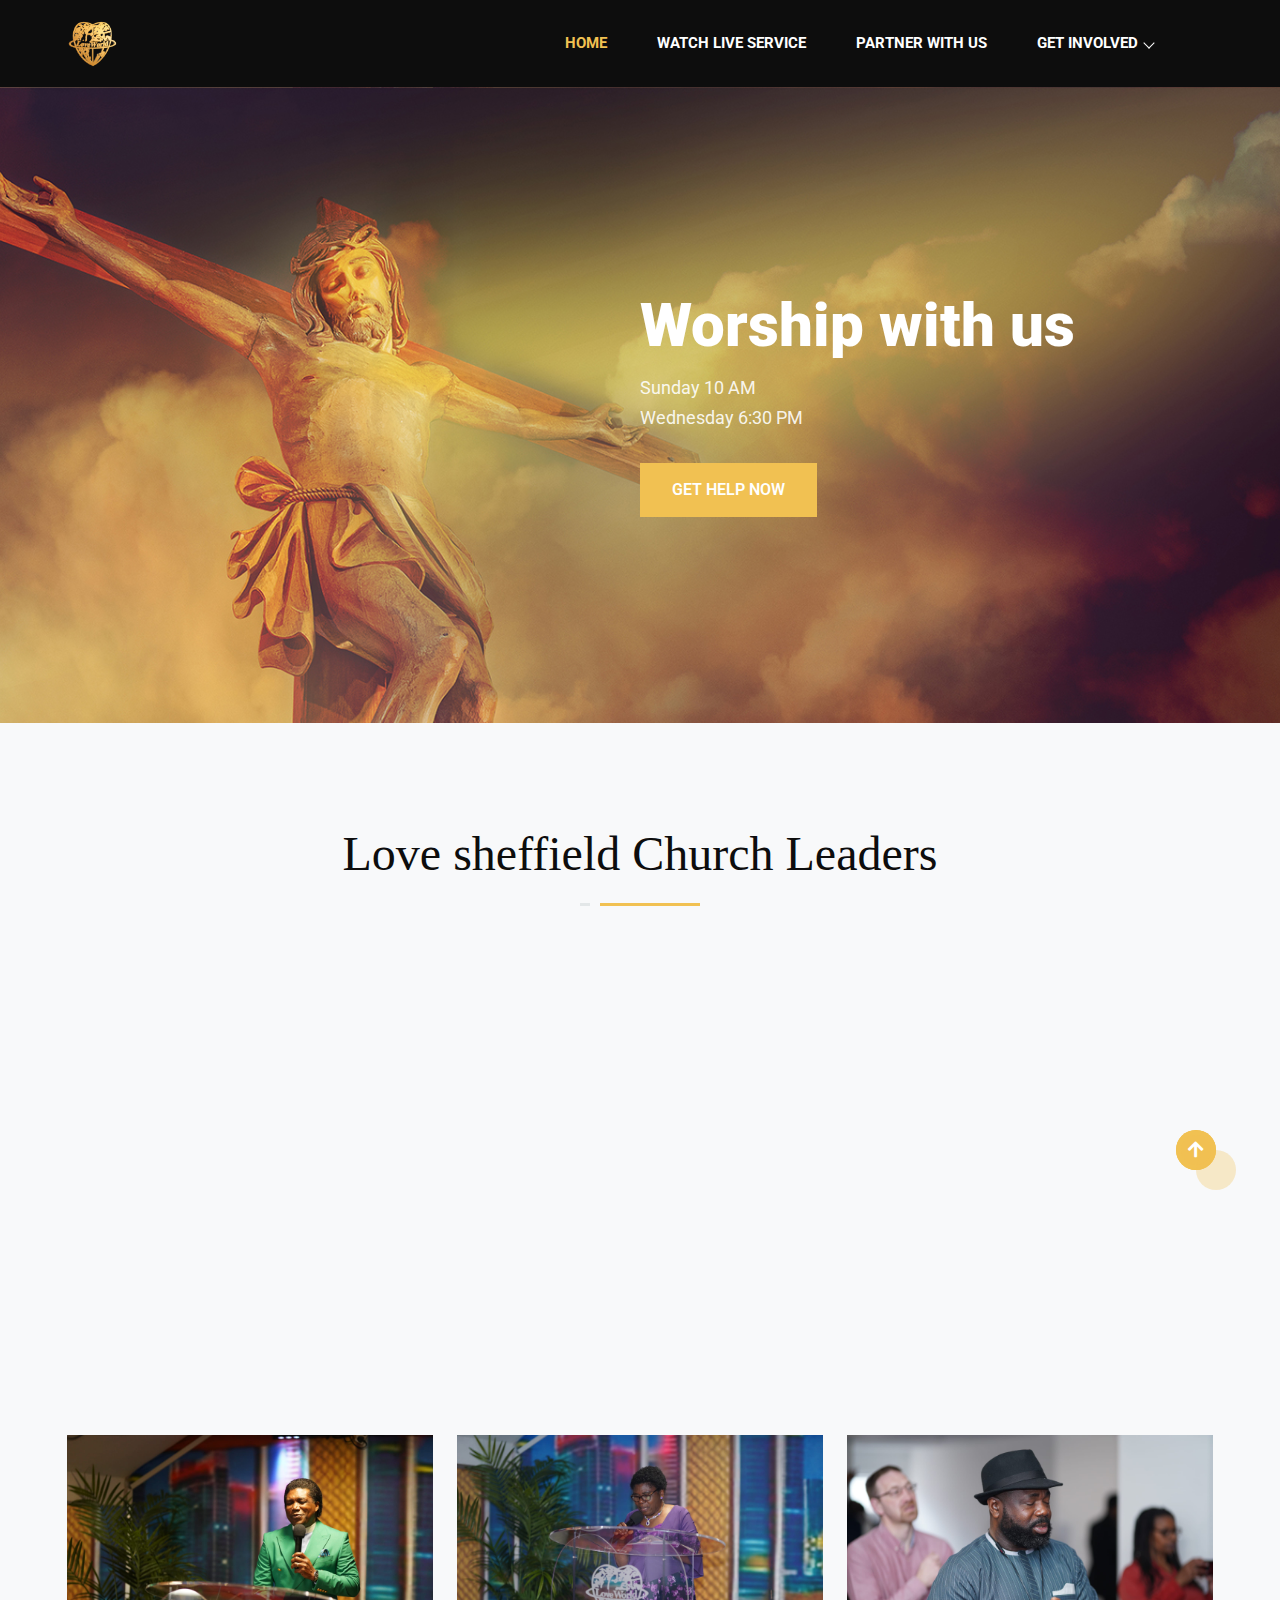
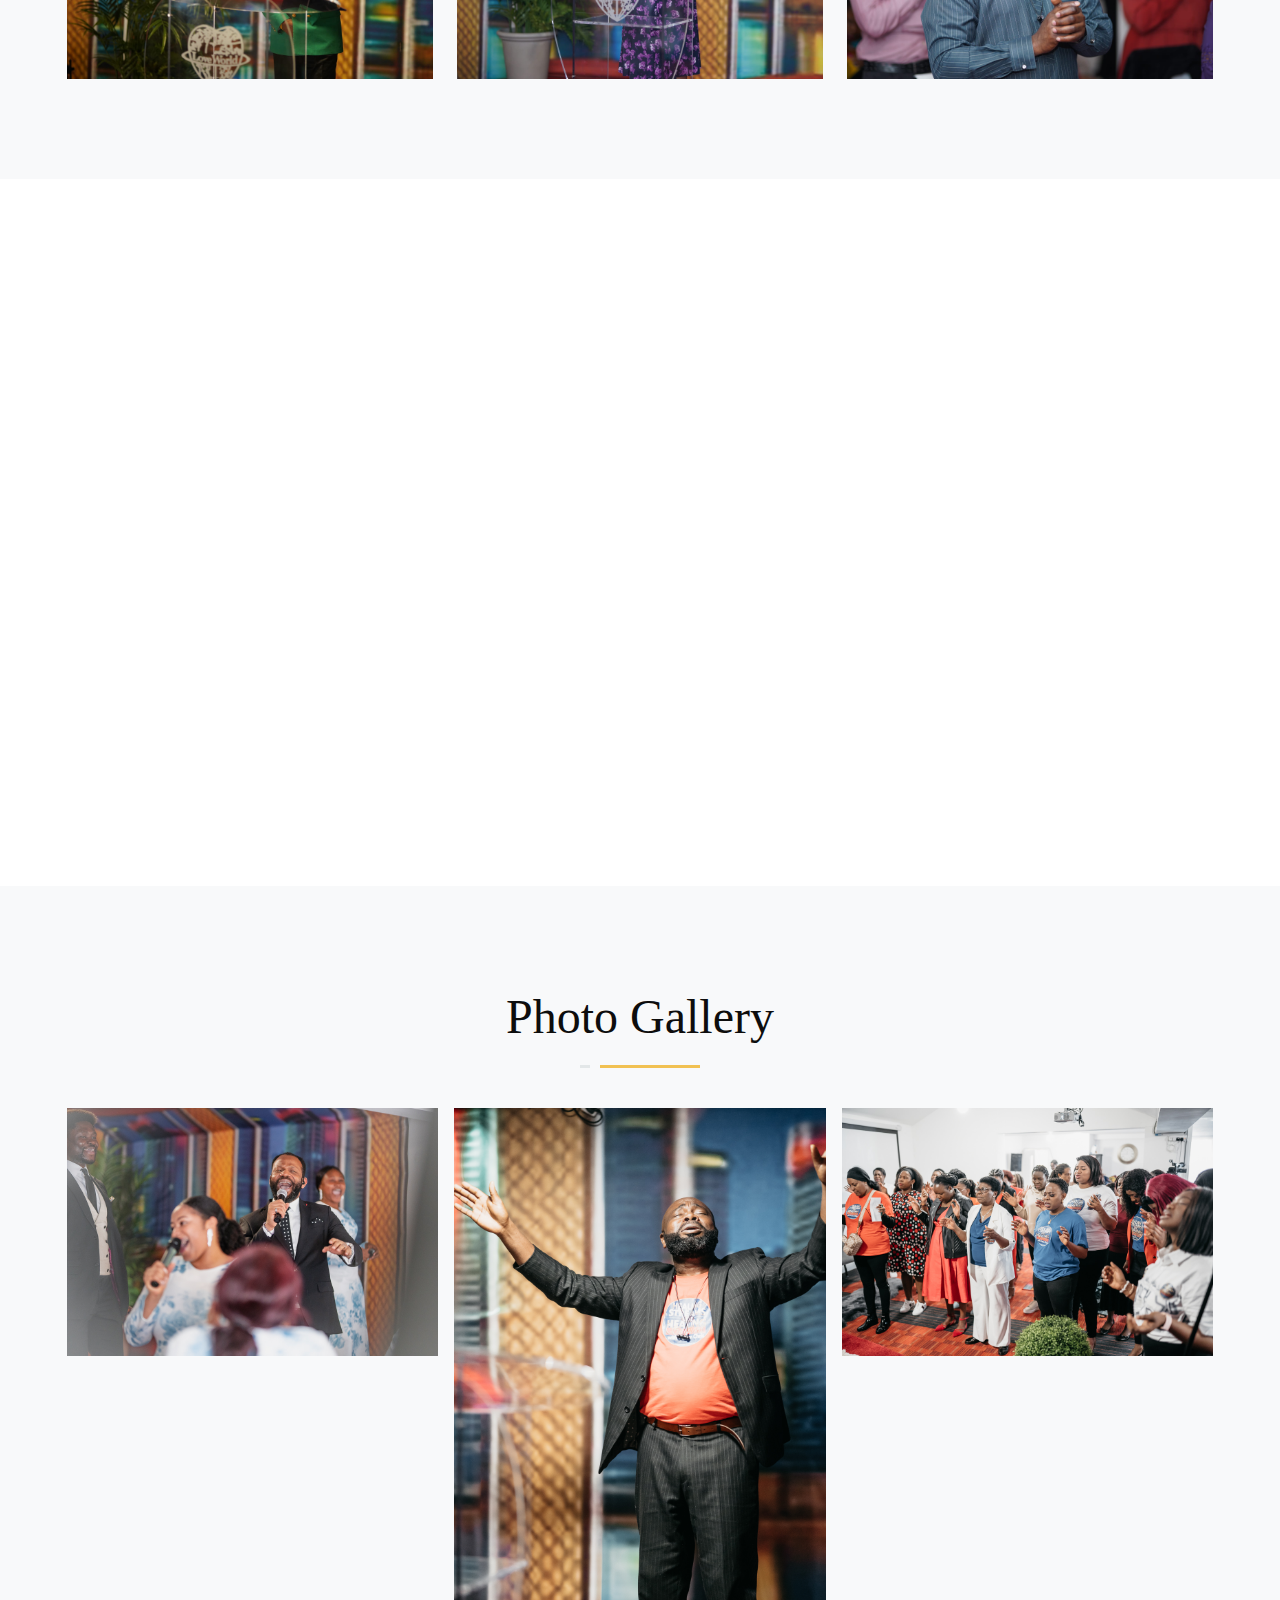
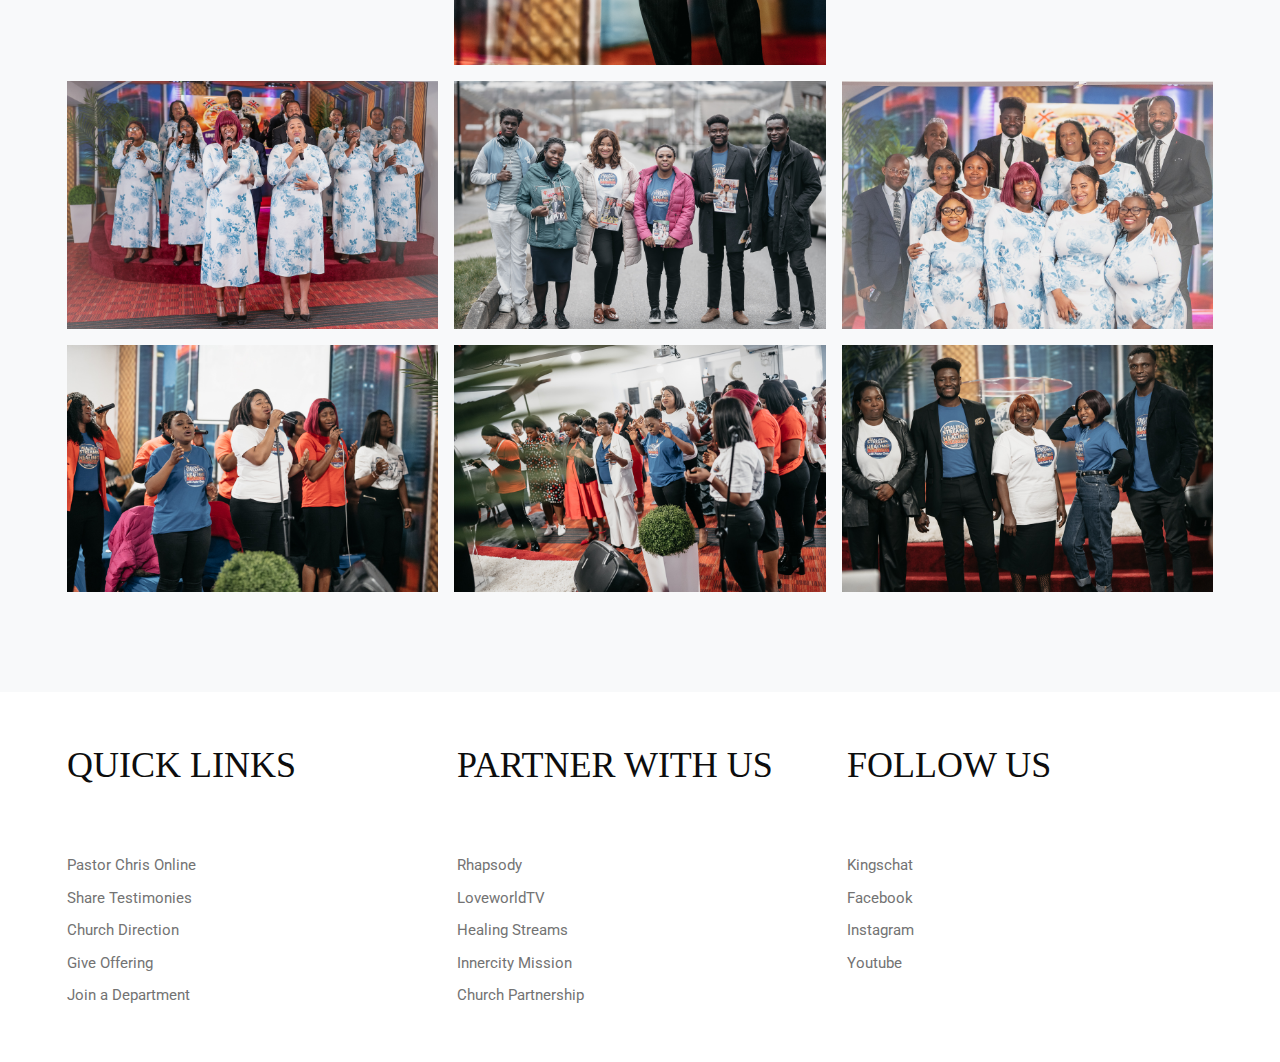
<file: peace/index.html>
<!DOCTYPE html>
<html lang="en">


<!-- Mirrored from demos.codexcoder.com/themeforest/html/peace/peace/index.html by HTTrack Website Copier/3.x [XR&CO'2014], Thu, 03 Aug 2023 21:34:22 GMT -->

<head>
    <meta charset="UTF-8">
    <meta http-equiv="X-UA-Compatible" content="IE=edge">
    <meta name="viewport" content="width=device-width, initial-scale=1.0">
    <title>Christ Embassy Sheffield - Home</title>
    <link rel="shortcut icon" href="images/logo/01.png" type="image/x-icon">

    <link rel="stylesheet" href="assets/css/animate.css">
    <link rel="stylesheet" href="assets/css/bootstrap.min.css">
    <link rel="stylesheet" href="assets/css/all.min.css">
    <link rel="stylesheet" href="assets/css/swiper.min.css">
    <link rel="stylesheet" href="assets/css/lightcase.css">

    <!-- main css for template -->
    <link rel="stylesheet" href="assets/css/style.min.css">
</head>

<body>

    <!-- ================> preloader start here <================ -->
    <div class="preloader">
        <div class="preloader-inner">
            <div class="preloader-icon">
                <span></span>
                <span></span>
            </div>
        </div>
    </div>
    <!-- ================> preloader ending here <================ -->

    <!-- ================> header section start here <================== -->
    <header class="header">
        <div class="header__bottom">
            <div class="container">
                <div class="header__mainmenu navbar navbar-expand-xl navbar-light">
                    <div class="">
                        <a href="index.html" class="d-none d-xl-block"><img src="assets/images/logo/01.png" width="50px" alt="logo"></a>
                        <a href="index.html" class="d-xl-none"><img src="assets/images/logo/01.png" width="50px" alt="logo"></a>
                    </div>
                    <div class="header__bar">
                        <button class="navbar-toggler" type="button" data-bs-toggle="collapse" data-bs-target="#menubar"
                            aria-controls="menubar" aria-expanded="false" aria-label="Toggle navigation">
                            <span class="navbar-toggler-icon"></span>
                        </button>
                    </div>
                    <div class="header__menu navbar-expand-xl">
                        <div class="collapse navbar-collapse" id="menubar">
                            <ul>
                                <li class="active"><a href="index.html">Home</a></li>
                                <li><a href="">Watch Live Service</a></li>
                                <li><a href="contact.html">Partner With Us</a></li>
                                <li>
                                    <a href="#0">Get Involved</a>
                                    <ul>
                                        <li>
                                            <a href="#0">Join a church department</a>
                                            <ul>
                                                <li><a href="">Ushering</a></li>
                                                <li><a href="">Choir</a></li>
                                                <li><a href="">Children church Teacher</a></li>
                                                <li><a href="">Sanctuary keepers</a></li>
                                            </ul>
                                        </li>
                                        <li><a href="">Start foundation School</a></li>
                                        <li><a href="">Join a Cell</a></li>
                                    </ul>
                                </li>
                                <li><a href="contact.html"></a></li>
                            </ul>
                        </div>
                    </div>
                </div>
            </div>
        </div>
    </header>
    <!-- ================> header section end here <================== -->


    <!-- ================> Banner section start here <================== -->
    <div class="banner__slider banner-style2 overflow-hidden">
        <div class="swiper-wrapper">
            <div class="swiper-slide">
                <div class="banner" style="background-image: url(assets/images/banner/01.jpg);">
                    <div class="container">
                        <div class="banner__content ms-lg-auto">
                            <h2>Worship with us</h2>
                            <p>Sunday 10 AM <br /> Wednesday 6:30 PM</p>
                            <a href="#" class="default-btn move-right"><span>GET HELP NOW</span></a>
                        </div>
                    </div>
                </div>
            </div>
            <div class="swiper-slide">
                <div class="banner" style="background-image: url(assets/images/banner/02.jpg);">
                    <div class="container">
                        <div class="banner__content">
                            <h2>Join a Ministry department</h2>
                            <!-- <p>Enthusiastically underwhelm quality benefits rather than professional "outside the box" thinking. Distinctively network highly efficient leadership skills</p> -->
                            <a href="#" class="default-btn move-right"><span>Join Now</span></a>
                        </div>
                    </div>
                </div>
            </div>
            <!-- <div class="swiper-slide">
                <div class="banner" style="background-image: url(assets/images/banner/03.jpg);">
                    <div class="container">
                        <div class="banner__content ms-lg-auto">
                            <h2>It"S Useless To Lecture</h2>
                            <p>Enthusiastically underwhelm quality benefits rather than professional "outside the box"
                                thinking. Distinctively network highly efficient leadership skills</p>
                            <a href="#" class="default-btn move-right"><span>GET HELP NOW</span></a>
                        </div>
                    </div>
                </div>
            </div> -->
        </div>
    </div>
    <!-- ================> Banner section end here <================== -->

    <!-- ================> Pastors section start here <================== -->
    <div class="gallery padding--top padding--bottom bg-light">
        <div class="container">
            <div class="section__header text-center">
                <h2>Love sheffield Church Leaders</h2>
            </div>
            <div class="section__wrapper">
                <div class="col-lg-12 col-sm-6 col-12 cate-1 mb-4">
                    <div class="gallery__item">
                        <div>
                            <iframe width="815" height="459" src="https://www.youtube.com/embed/5jGT39E4uuY"
                                title="HEALING STREAM JULY 2023 WITH PASTOR CHRIS OYAKHILOME" frameborder="0"
                                allow="accelerometer; autoplay; clipboard-write; encrypted-media; gyroscope; picture-in-picture; web-share"
                                allowfullscreen></iframe>
                        </div>
                    </div>
                </div>
                <div class="row g-4 grid">
                    <div class="col-lg-4 col-sm-6 col-12 cate-1">
                        <div class="gallery__item">
                            <div>
                                <div class="gallery__thumb">
                                    <img src="assets/images/gallery/10.jpeg" alt="gallery-thumb" class="w-60">
                                </div>
                            </div>
                        </div>
                    </div>
                    <div class="col-lg-4 col-sm-6 col-12 cate-1">
                        <div class="gallery__item">
                            <div>
                                <div class="gallery__thumb">
                                    <img src="assets/images/gallery/11.jpeg" alt="gallery-thumb" class="w-60">
                                </div>
                            </div>
                        </div>
                    </div>
                    <div class="col-lg-4 col-sm-6 col-12 cate-1">
                        <div class="gallery__item">
                            <div>
                                <div class="gallery__thumb">
                                    <img src="assets/images/gallery/12.jpeg" alt="gallery-thumb" class="w-60">
                                </div>
                            </div>
                        </div>
                    </div>
                </div>
            </div>
        </div>
    </div>
    <!-- ================> Pastors section end here <================== -->

    <!-- ================> Location section start here <================== -->
    <div class="location">
        <div class="container">
            <div class="row g-0">
                <div class="location__map">
                    <iframe style="height: 700px;"
                        src="https://www.google.com/maps/embed?pb=!1m18!1m12!1m3!1d2379.5782608110308!2d-1.4665636223895477!3d53.38659507171012!2m3!1f0!2f0!3f0!3m2!1i1024!2i768!4f13.1!3m3!1m2!1s0x487978660072d605%3A0xe4b61bf07ce124f2!2sChrist%20Embassy%20Sheffield%20(Loveworld%20Sheffield)!5e0!3m2!1sen!2sng!4v1691228493357!5m2!1sen!2sng"
                        style="border:0;" allowfullscreen='true' loading="lazy"
                        referrerpolicy="no-referrer-when-downgrade"></iframe>
                </div>
            </div>
        </div>
    </div>
    <!-- ================> Location section end here <================== -->

    <!-- ================> gallery section start here <================== -->
    <div class="gallery padding--top padding--bottom bg-light">
        <div class="container">
            <div class="section__header text-center">
                <h2>Photo Gallery</h2>
            </div>
            <div class="section__wrapper">
                <div class="row g-3 grid">
                    <div class="col-lg-4 col-sm-6 col-12 cate-1">
                        <div class="gallery__item">
                            <div class="">
                                <div class="gallery__thumb">
                                    <img src="assets/images/gallery/01.jpg" alt="gallery-thumb" class="w-100">
                                </div>
                            </div>
                        </div>
                    </div>
                    <div class="col-lg-4 col-sm-6 col-12 cate-2">
                        <div class="gallery__item">
                            <div class="">
                                <div class="gallery__thumb">
                                    <img src="assets/images/gallery/02.jpg" alt="gallery-thumb" class="w-100">
                                </div>
                            </div>
                        </div>
                    </div>
                    <div class="col-lg-4 col-sm-6 col-12 cate-3">
                        <div class="gallery__item">
                            <div class="">
                                <div class="gallery__thumb">
                                    <img src="assets/images/gallery/03.jpg" alt="gallery-thumb" class="w-100">
                                </div>
                            </div>
                        </div>
                    </div>
                    <div class="col-lg-4 col-sm-6 col-12 cate-4 cate-1">
                        <div class="gallery__item">
                            <div class="">
                                <div class="gallery__thumb">
                                    <img src="assets/images/gallery/04.jpg" alt="gallery-thumb" class="w-100">
                                </div>
                            </div>
                        </div>
                    </div>
                    <div class="col-lg-4 col-sm-6 col-12 cate-3">
                        <div class="gallery__item">
                            <div class="">
                                <div class="gallery__thumb">
                                    <img src="assets/images/gallery/05.jpg" alt="gallery-thumb" class="w-100">
                                </div>
                            </div>
                        </div>
                    </div>
                    <div class="col-lg-4 col-sm-6 col-12 cate-2 cate-4">
                        <div class="gallery__item">
                            <div class="">
                                <div class="gallery__thumb">
                                    <img src="assets/images/gallery/06.jpg" alt="gallery-thumb" class="w-100">
                                </div>
                            </div>
                        </div>
                    </div>
                    <div class="col-lg-4 col-sm-6 col-12 cate-1 cate-3">
                        <div class="gallery__item">
                            <div class="">
                                <div class="gallery__thumb">
                                    <img src="assets/images/gallery/07.jpg" alt="gallery-thumb" class="w-100">
                                </div>
                            </div>
                        </div>
                    </div>
                    <div class="col-lg-4 col-sm-6 col-12 cate-2">
                        <div class="gallery__item">
                            <div class="">
                                <div class="gallery__thumb">
                                    <img src="assets/images/gallery/08.jpg" alt="gallery-thumb" class="w-100">
                                </div>
                            </div>
                        </div>
                    </div>
                    <div class="col-lg-4 col-sm-6 col-12 cate-1">
                        <div class="gallery__item">
                            <div class="">
                                <div class="gallery__thumb">
                                    <img src="assets/images/gallery/09.jpg" alt="gallery-thumb" class="w-100">
                                </div>
                            </div>
                        </div>
                    </div>
                </div>
            </div>
        </div>
    </div>
    <!-- ================> gallery section end here <================== -->

    <!-- ================> Social section start here <================== -->
    <div class="social">
        <div class="container">
            <div class="row g-4">
                <div class="col-lg-4 col-sm-6 col-12 footer__links">
                    <div class="section__header">
                        <h3>QUICK LINKS</h>
                    </div>
                    <div class="section__wrapper">
                        <ul>
                            <li><a href="#">Pastor Chris Online</a></li>
                            <li><a href="#">Share Testimonies</a></li>
                            <li><a href="#">Church Direction</a></li>
                            <li><a href="#">Give Offering</a></li>
                            <li><a href="#">Join a Department</a></li>
                        </ul>
                    </div>
                </div>
                <div class="col-lg-4 col-sm-6 col-12 footer__links">
                    <div class="section__header">
                        <h3>PARTNER WITH US</h3>
                    </div>
                    <div class="section__wrapper">
                        <ul>
                            <li><a href="#">Rhapsody</a></li>
                            <li><a href="#">LoveworldTV</a></li>
                            <li><a href="#">Healing Streams</a></li>
                            <li><a href="#">Innercity Mission</a></li>
                            <li><a href="#">Church Partnership</a></li>
                        </ul>
                    </div>
                </div>
                <div class="col-lg-4 col-sm-6 col-12 footer__links">
                    <div class="section__header">
                        <h3>FOLLOW US</h3>
                    </div>
                    <div class="section__wrapper">
                        <ul>
                            <li><a href="#">Kingschat</a></li>
                            <li><a href="#">Facebook</a></li>
                            <li><a href="#">Instagram</a></li>
                            <li><a href="#">Youtube</a></li>
                        </ul>
                    </div>
                </div>
            </div>
        </div>
    </div>
    <!-- ================> Social section end here <================== -->



    <!-- ================> Footer section start here <================== -->
    <!-- <footer class="footer">
        <div class="footer__bottom">
            <div class="container">
                <div class="footer__bottom-area text-center">
                    <div class="footer__bottom-logo">
                        <a href="index.html"><img src="assets/images/logo/01.png" alt="footer logo" width="50px"></a>
                    </div>
                    <div class="footer__bottom-content">
                        <p>Copyright &copy; 2022 <a href="index.html">Peace</a> | Designed by <a
                                href="https://themeforest.net/user/codexcoder/portfolio">CodexCoder</a></p>
                    </div>
                </div>
            </div>
        </div>
    </footer> -->
    <!-- ================> Footer section end here <================== -->





    <!-- scrollToTop start here -->
    <a href="#" class="scrollToTop"><i class="fas fa-arrow-up"></i><span class="pluse_1"></span><span
            class="pluse_2"></span></a>
    <!-- scrollToTop ending here -->





    <!-- vendor plugins -->
    <script src="assets/js/jquery-3.6.0.min.js"></script>
    <script src="assets/js/bootstrap.bundle.min.js"></script>
    <script src="assets/js/waypoints.min.js"></script>
    <!-- <script src="assets/js/all.min.js"></script> -->
    <script src="assets/js/swiper.min.js"></script>
    <script src="assets/js/lightcase.js"></script>
    <script src="assets/js/isotope.pkgd.min.js"></script>
    <!-- <script src="assets/js/donate-range.js"></script> -->
    <script src="assets/js/jquery.counterup.min.js"></script>
    <script src="assets/js/wow.js"></script>
    <script src="assets/js/custom.js"></script>
</body>

<!-- Mirrored from demos.codexcoder.com/themeforest/html/peace/peace/index.html by HTTrack Website Copier/3.x [XR&CO'2014], Thu, 03 Aug 2023 21:38:12 GMT -->

</html>
</file>
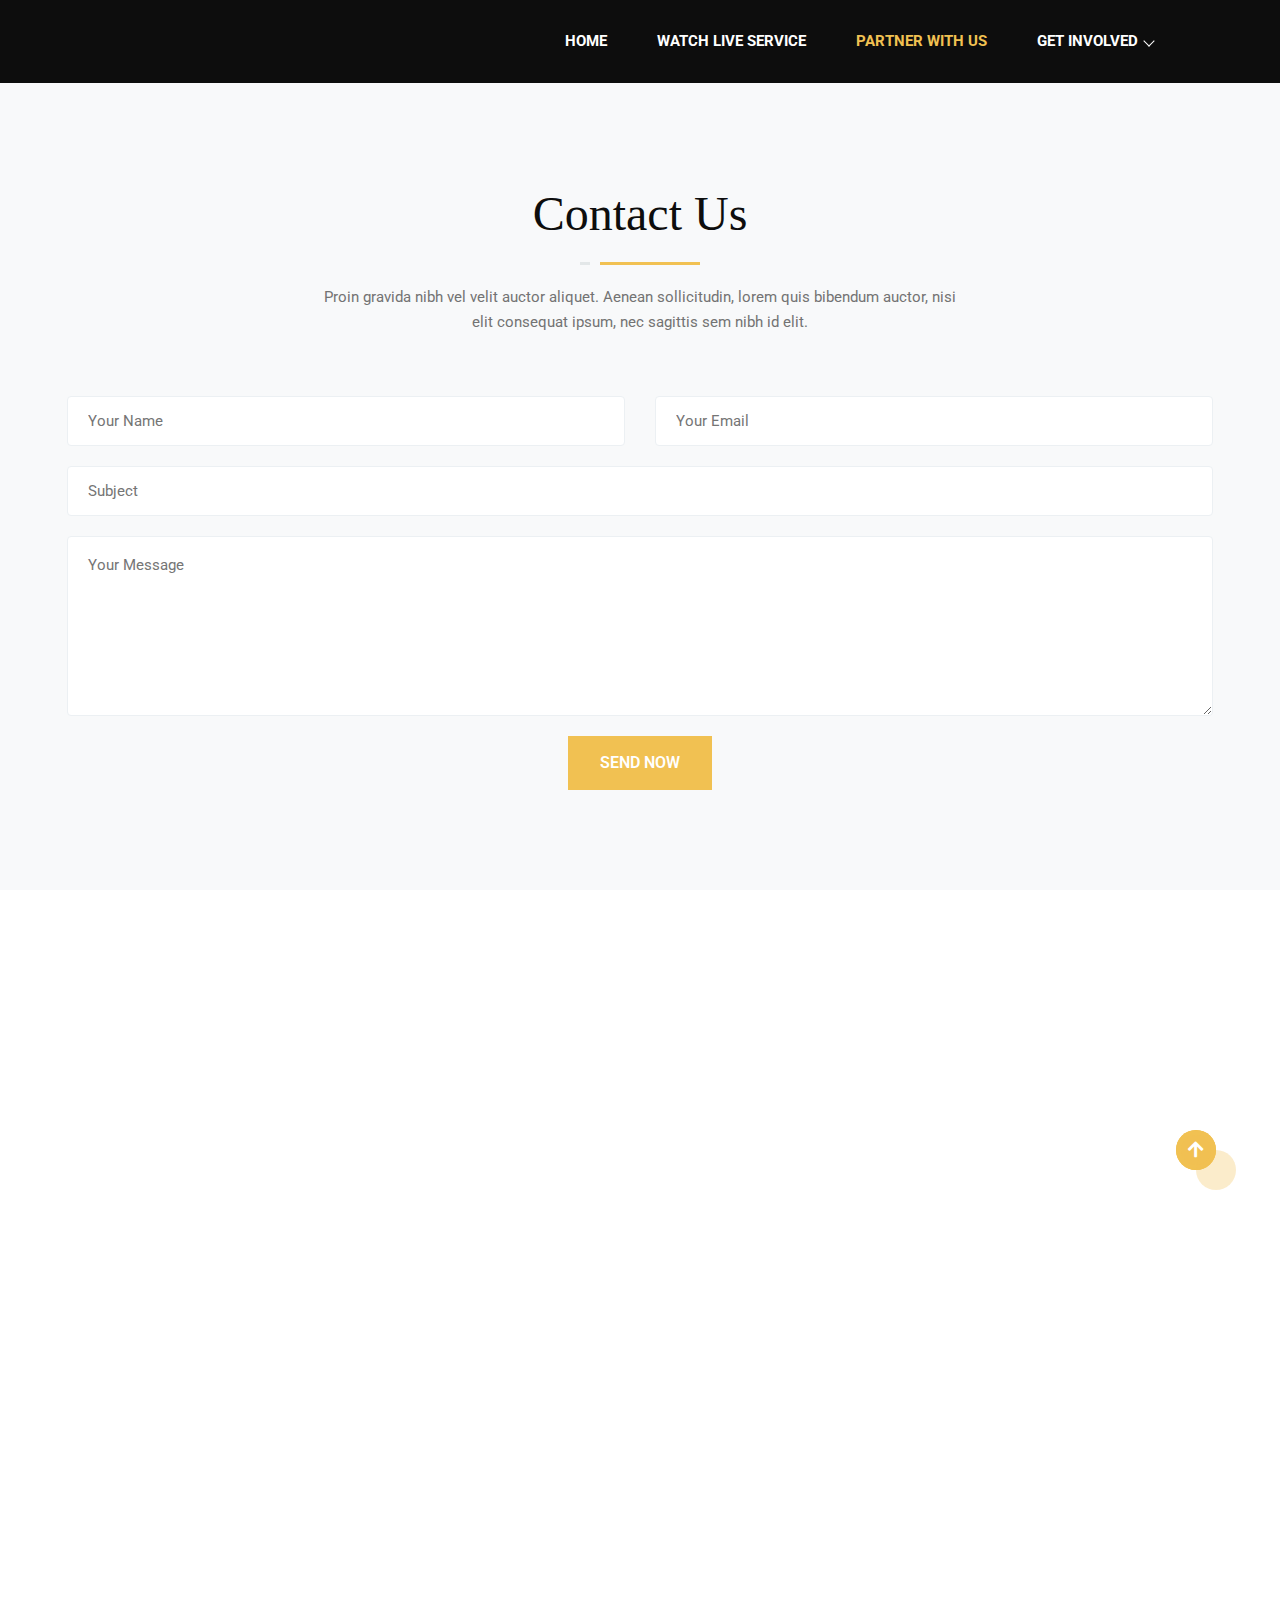
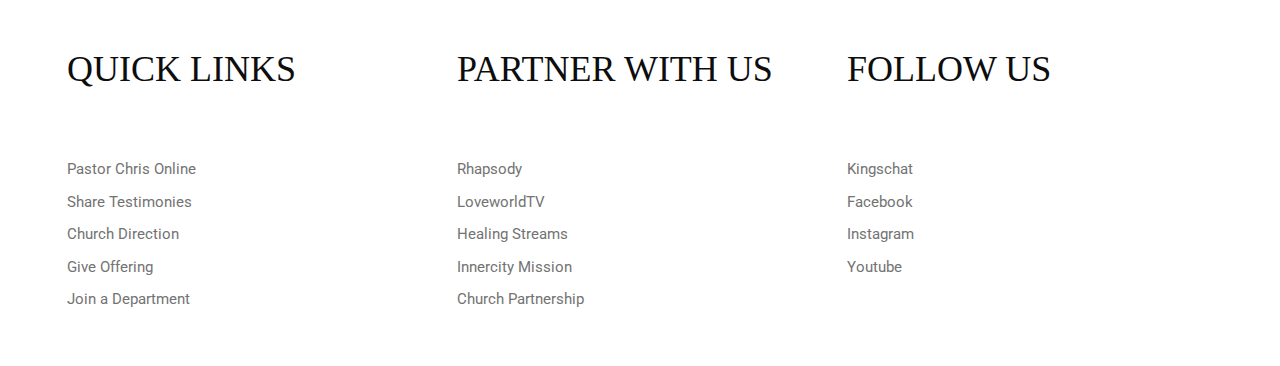
<file: peace/contact.html>
<!DOCTYPE html>
<html lang="en">


<!-- Mirrored from demos.codexcoder.com/themeforest/html/peace/peace/contact.html by HTTrack Website Copier/3.x [XR&CO'2014], Thu, 03 Aug 2023 21:41:26 GMT -->

<head>
    <meta charset="UTF-8">
    <meta http-equiv="X-UA-Compatible" content="IE=edge">
    <meta name="viewport" content="width=device-width, initial-scale=1.0">
    <title>Christ Embassy Sheffield - Contact</title>
    <link rel="shortcut icon" href="images/logo/01.png" type="image/x-icon">

    <link rel="stylesheet" href="assets/css/animate.css">
    <link rel="stylesheet" href="assets/css/bootstrap.min.css">
    <link rel="stylesheet" href="assets/css/all.min.css">
    <link rel="stylesheet" href="assets/css/swiper.min.css">
    <link rel="stylesheet" href="assets/css/lightcase.css">

    <!-- main css for template -->
    <link rel="stylesheet" href="assets/css/style.min.css">
</head>

<body>

    <!-- ================> preloader start here <================ -->
    <div class="preloader">
        <div class="preloader-inner">
            <div class="preloader-icon">
                <span></span>
                <span></span>
            </div>
        </div>
    </div>
    <!-- ================> preloader ending here <================ -->

    <!-- ================> header section start here <================== -->
    <header class="header">
        <div class="header__bottom header__bottom-fixed">
            <div class="container">
                <div class="header__mainmenu navbar navbar-expand-xl navbar-light">
                    <div class="header__logo">
                        <a href="index.html" class="d-none d-xl-block"><img src="assets/images/logo/01.png"
                                alt="logo"></a>
                        <a href="index.html" class="d-xl-none"><img src="assets/images/logo/01.png" alt="logo"></a>
                    </div>
                    <div class="header__bar">
                        <button class="navbar-toggler" type="button" data-bs-toggle="collapse" data-bs-target="#menubar"
                            aria-controls="menubar" aria-expanded="false" aria-label="Toggle navigation">
                            <span class="navbar-toggler-icon"></span>
                        </button>
                    </div>
                    <div class="header__menu navbar-expand-xl">
                        <div class="collapse navbar-collapse" id="menubar">
                            <ul>
                                <li><a href="index.html">Home</a></li>
                                <li><a href="">Watch Live Service</a></li>
                                <li class="active"><a href="contact.html">Partner With Us</a></li>
                                <li>
                                    <a href="#0">Get Involved</a>
                                    <ul>
                                        <li>
                                            <a href="#0">Join a church department</a>
                                            <ul>
                                                <li><a href="">Ushering</a></li>
                                                <li><a href="">Choir</a></li>
                                                <li><a href="">Children church Teacher</a></li>
                                                <li><a href="">Sanctuary keepers</a></li>
                                            </ul>
                                        </li>
                                        <li><a href="">Start foundation School</a></li>
                                        <li><a href="">Join a Cell</a></li>
                                    </ul>
                                </li>
                                <li><a href="contact.html"></a></li>
                            </ul>
                        </div>
                    </div>
                </div>
            </div>
        </div>
    </header>
    <!-- ================> header section end here <================== -->

    <!-- ================> Contact section start here <================== -->
    <div class="contact padding--top padding--bottom bg-light">
        <div class="container">
            <div class="section__header text-center">
                <h2>Contact Us</h2>
                <p>Proin gravida nibh vel velit auctor aliquet. Aenean sollicitudin, lorem quis bibendum auctor, nisi
                    elit consequat ipsum, nec sagittis sem nibh id elit.</p>
            </div>
            <div class="section__wrapper">
                <div class="contact__form">
                    <form class="d-flex flex-wrap justify-content-between"
                        action="https://demos.codexcoder.com/themeforest/html/peace/peace/contact.php" id="contact-form"
                        method="POST">
                        <input type="text" placeholder="Your Name" id="name" name="name" required="required">
                        <input type="text" placeholder="Your Email" id="email" name="email" required>
                        <input class="w-100" type="text" placeholder="Subject" id="subject" name="subject" required>
                        <textarea placeholder="Your Message" rows="8" name="message" id="message" required></textarea>
                        <div class="text-center w-100">
                            <button type="submit" class="default-btn move-right"><span>SEND NOW</span></button>
                        </div>
                    </form>
                    <p class="form-message"></p>
                </div>
            </div>
        </div>
    </div>
    <!-- ================> Contact section end here <================== -->


    <!-- ================> Location section start here <================== -->
    <div class="location">
        <div class="container">
            <div class="row g-0">
                <div class="location__map">
                    <iframe style="height: 700px;"
                        src="https://www.google.com/maps/embed?pb=!1m18!1m12!1m3!1d2379.5782608110308!2d-1.4665636223895477!3d53.38659507171012!2m3!1f0!2f0!3f0!3m2!1i1024!2i768!4f13.1!3m3!1m2!1s0x487978660072d605%3A0xe4b61bf07ce124f2!2sChrist%20Embassy%20Sheffield%20(Loveworld%20Sheffield)!5e0!3m2!1sen!2sng!4v1691228493357!5m2!1sen!2sng"
                        style="border:0;" allowfullscreen='true' loading="lazy"
                        referrerpolicy="no-referrer-when-downgrade"></iframe>
                </div>
            </div>
        </div>
    </div>
    <!-- ================> Location section end here <================== -->

    <!-- ================> Social section start here <================== -->
    <div class="social">
        <div class="container">
            <div class="row g-4">
                <div class="col-lg-4 col-sm-6 col-12 footer__links">
                    <div class="section__header">
                        <h3>QUICK LINKS</h>
                    </div>
                    <div class="section__wrapper">
                        <ul>
                            <li><a href="#">Pastor Chris Online</a></li>
                            <li><a href="#">Share Testimonies</a></li>
                            <li><a href="#">Church Direction</a></li>
                            <li><a href="#">Give Offering</a></li>
                            <li><a href="#">Join a Department</a></li>
                        </ul>
                    </div>
                </div>
                <div class="col-lg-4 col-sm-6 col-12 footer__links">
                    <div class="section__header">
                        <h3>PARTNER WITH US</h3>
                    </div>
                    <div class="section__wrapper">
                        <ul>
                            <li><a href="#">Rhapsody</a></li>
                            <li><a href="#">LoveworldTV</a></li>
                            <li><a href="#">Healing Streams</a></li>
                            <li><a href="#">Innercity Mission</a></li>
                            <li><a href="#">Church Partnership</a></li>
                        </ul>
                    </div>
                </div>
                <div class="col-lg-4 col-sm-6 col-12 footer__links">
                    <div class="section__header">
                        <h3>FOLLOW US</h3>
                    </div>
                    <div class="section__wrapper">
                        <ul>
                            <li><a href="#">Kingschat</a></li>
                            <li><a href="#">Facebook</a></li>
                            <li><a href="#">Instagram</a></li>
                            <li><a href="#">Youtube</a></li>
                        </ul>
                    </div>
                </div>
            </div>
        </div>
    </div>
    <!-- ================> Social section end here <================== -->




    <!-- scrollToTop start here -->
    <a href="#" class="scrollToTop"><i class="fas fa-arrow-up"></i><span class="pluse_1"></span><span
            class="pluse_2"></span></a>
    <!-- scrollToTop ending here -->





    <!-- vendor plugins -->
    <script src="assets/js/jquery-3.6.0.min.js"></script>
    <script src="assets/js/bootstrap.bundle.min.js"></script>
    <script src="assets/js/waypoints.min.js"></script>
    <!-- <script src="assets/js/all.min.js"></script> -->
    <script src="assets/js/swiper.min.js"></script>
    <script src="assets/js/lightcase.js"></script>
    <script src="assets/js/isotope.pkgd.min.js"></script>
    <!-- <script src="assets/js/donate-range.js"></script> -->
    <script src="assets/js/jquery.counterup.min.js"></script>
    <script src="assets/js/wow.js"></script>
    <script src="assets/js/custom.js"></script>
</body>

<!-- Mirrored from demos.codexcoder.com/themeforest/html/peace/peace/contact.html by HTTrack Website Copier/3.x [XR&CO'2014], Thu, 03 Aug 2023 21:41:26 GMT -->

</html>
</file>
<file: peace/assets/css/lightcase.css>
/**
 * Lightcase - jQuery Plugin
 * The smart and flexible Lightbox Plugin.
 *
 * @author		Cornel Boppart <cornel@bopp-art.com>
 * @copyright	Author
 *
 * @version		2.5.0 (11/03/2018)
 */
/**
 * Lightcase settings
 *
 * Note: Override default settings for your project without touching this source code by simply
 * defining those variables within a SASS map called '$lightcase-custom'.
 *
 * // Example usage
 * $lightcase-custom: (
 *   'breakpoint': 768px
 * );
 */
@font-face {
  font-family: 'lightcase';
  src: url("../fonts/lightcaseeead.eot?55356177");
  src: url("../fonts/lightcaseeead.eot?55356177#iefix") format("embedded-opentype"), url("../fonts/lightcaseeead.woff?55356177") format("woff"), url("../fonts/lightcaseeead.ttf?55356177") format("truetype"), url("../fonts/lightcaseeead.svg?55356177#lightcase") format("svg");
  font-weight: normal;
  font-style: normal;
}
/* line 12, ../scss/components/fonts/_font-lightcase.scss */
[class*='lightcase-icon-']:before {
  font-family: 'lightcase', sans-serif;
  font-style: normal;
  font-weight: normal;
  speak: none;
  display: inline-block;
  text-decoration: inherit;
  width: 1em;
  text-align: center;
  /* For safety - reset parent styles, that can break glyph codes*/
  font-variant: normal;
  text-transform: none;
  /* fix buttons height, for twitter bootstrap */
  line-height: 1em;
  /* Uncomment for 3D effect */
  /* text-shadow: 1px 1px 1px rgba(127, 127, 127, 0.3); */
}

/* Codes */
/* line 35, ../scss/components/fonts/_font-lightcase.scss */
.lightcase-icon-play:before {
  content: '\e800';
}

/* line 36, ../scss/components/fonts/_font-lightcase.scss */
.lightcase-icon-pause:before {
  content: '\e801';
}

/* line 37, ../scss/components/fonts/_font-lightcase.scss */
.lightcase-icon-close:before {
  content: '\e802';
}

/* line 38, ../scss/components/fonts/_font-lightcase.scss */
.lightcase-icon-prev:before {
  content: '\e803';
}

/* line 39, ../scss/components/fonts/_font-lightcase.scss */
.lightcase-icon-next:before {
  content: '\e804';
}

/* line 40, ../scss/components/fonts/_font-lightcase.scss */
.lightcase-icon-spin:before {
  content: '\e805';
}

/**
 * Mixin providing icon defaults to be used on top of font-lightcase.
 *
 * Example usage:
 * @include icon(#e9e9e9)
 */
/**
 * Mixin providing icon defaults including a hover status to be used
 * on top of font-lightcase.
 *
 * Example usage:
 * @include icon-hover(#e9e9e9, #fff)
 */
/**
 * Provides natural content overflow behavior and scrolling support
 * even so for touch devices.
 *
 * Example usage:
 * @include overflow()
 */
/**
 * Neutralizes/resets dimensions including width, height, position as well as margins,
 * paddings and styles. Used to enforce a neutral and unstyled look and behavoir!
 *
 * Example usage:
 * @include clear(true)
 *
 * @param boolean $important
 */
@-webkit-keyframes lightcase-spin {
  0% {
    -webkit-transform: rotate(0deg);
    -moz-transform: rotate(0deg);
    -o-transform: rotate(0deg);
    transform: rotate(0deg);
  }
  100% {
    -webkit-transform: rotate(359deg);
    -moz-transform: rotate(359deg);
    -o-transform: rotate(359deg);
    transform: rotate(359deg);
  }
}
@-moz-keyframes lightcase-spin {
  0% {
    -webkit-transform: rotate(0deg);
    -moz-transform: rotate(0deg);
    -o-transform: rotate(0deg);
    transform: rotate(0deg);
  }
  100% {
    -webkit-transform: rotate(359deg);
    -moz-transform: rotate(359deg);
    -o-transform: rotate(359deg);
    transform: rotate(359deg);
  }
}
@-o-keyframes lightcase-spin {
  0% {
    -webkit-transform: rotate(0deg);
    -moz-transform: rotate(0deg);
    -o-transform: rotate(0deg);
    transform: rotate(0deg);
  }
  100% {
    -webkit-transform: rotate(359deg);
    -moz-transform: rotate(359deg);
    -o-transform: rotate(359deg);
    transform: rotate(359deg);
  }
}
@-ms-keyframes lightcase-spin {
  0% {
    -webkit-transform: rotate(0deg);
    -moz-transform: rotate(0deg);
    -o-transform: rotate(0deg);
    transform: rotate(0deg);
  }
  100% {
    -webkit-transform: rotate(359deg);
    -moz-transform: rotate(359deg);
    -o-transform: rotate(359deg);
    transform: rotate(359deg);
  }
}
@keyframes lightcase-spin {
  0% {
    -webkit-transform: rotate(0deg);
    -moz-transform: rotate(0deg);
    -o-transform: rotate(0deg);
    transform: rotate(0deg);
  }
  100% {
    -webkit-transform: rotate(359deg);
    -moz-transform: rotate(359deg);
    -o-transform: rotate(359deg);
    transform: rotate(359deg);
  }
}
/* line 1, ../scss/components/modules/_case.scss */
#lightcase-case {
  display: none;
  position: fixed;
  z-index: 2002;
  top: 50%;
  left: 50%;
  font-family: arial, sans-serif;
  font-size: 13px;
  line-height: 1.5;
  text-align: left;
  text-shadow: 0 0 10px rgba(0, 0, 0, 0.5);
}
@media screen and (max-width: 640px) {
  /* line 16, ../scss/components/modules/_case.scss */
  html[data-lc-type=inline] #lightcase-case, html[data-lc-type=ajax] #lightcase-case {
    position: fixed !important;
    top: 0 !important;
    left: 0 !important;
    right: 0 !important;
    bottom: 0 !important;
    margin: 0 !important;
    padding: 55px 0 70px 0;
    width: 100% !important;
    height: 100% !important;
    overflow: auto !important;
  }
}

@media screen and (min-width: 641px) {
  /* line 4, ../scss/components/modules/_content.scss */
  html:not([data-lc-type=error]) #lightcase-content {
    position: relative;
    z-index: 1;
    text-shadow: none;
    background-color: #fff;
    -webkit-box-shadow: 0 0 30px rgba(0, 0, 0, 0.5);
    -moz-box-shadow: 0 0 30px rgba(0, 0, 0, 0.5);
    -o-box-shadow: 0 0 30px rgba(0, 0, 0, 0.5);
    box-shadow: 0 0 30px rgba(0, 0, 0, 0.5);
    -webkit-backface-visibility: hidden;
  }
}
@media screen and (min-width: 641px) {
  /* line 23, ../scss/components/modules/_content.scss */
  html[data-lc-type=image] #lightcase-content, html[data-lc-type=video] #lightcase-content {
    background-color: #333;
  }
}
/* line 31, ../scss/components/modules/_content.scss */
html[data-lc-type=inline] #lightcase-content, html[data-lc-type=ajax] #lightcase-content, html[data-lc-type=error] #lightcase-content {
  -webkit-box-shadow: none;
  -moz-box-shadow: none;
  -o-box-shadow: none;
  box-shadow: none;
}
@media screen and (max-width: 640px) {
  /* line 31, ../scss/components/modules/_content.scss */
  html[data-lc-type=inline] #lightcase-content, html[data-lc-type=ajax] #lightcase-content, html[data-lc-type=error] #lightcase-content {
    position: relative !important;
    top: auto !important;
    left: auto !important;
    width: auto !important;
    height: auto !important;
    margin: 0 !important;
    padding: 0 !important;
    border: none !important;
    background: none !important;
  }
}
/* line 43, ../scss/components/modules/_content.scss */
html[data-lc-type=inline] #lightcase-content .lightcase-contentInner, html[data-lc-type=ajax] #lightcase-content .lightcase-contentInner, html[data-lc-type=error] #lightcase-content .lightcase-contentInner {
  -webkit-box-sizing: border-box;
  -moz-box-sizing: border-box;
  -o-box-sizing: border-box;
  box-sizing: border-box;
}
@media screen and (max-width: 640px) {
  /* line 43, ../scss/components/modules/_content.scss */
  html[data-lc-type=inline] #lightcase-content .lightcase-contentInner, html[data-lc-type=ajax] #lightcase-content .lightcase-contentInner, html[data-lc-type=error] #lightcase-content .lightcase-contentInner {
    padding: 15px;
  }
  /* line 52, ../scss/components/modules/_content.scss */
  html[data-lc-type=inline] #lightcase-content .lightcase-contentInner, html[data-lc-type=inline] #lightcase-content .lightcase-contentInner > *, html[data-lc-type=ajax] #lightcase-content .lightcase-contentInner, html[data-lc-type=ajax] #lightcase-content .lightcase-contentInner > *, html[data-lc-type=error] #lightcase-content .lightcase-contentInner, html[data-lc-type=error] #lightcase-content .lightcase-contentInner > * {
    width: 100% !important;
    max-width: none !important;
  }
  /* line 59, ../scss/components/modules/_content.scss */
  html[data-lc-type=inline] #lightcase-content .lightcase-contentInner > *:not(iframe), html[data-lc-type=ajax] #lightcase-content .lightcase-contentInner > *:not(iframe), html[data-lc-type=error] #lightcase-content .lightcase-contentInner > *:not(iframe) {
    height: auto !important;
    max-height: none !important;
  }
}
@media screen and (max-width: 640px) {
  /* line 70, ../scss/components/modules/_content.scss */
  html.lightcase-isMobileDevice[data-lc-type=iframe] #lightcase-content .lightcase-contentInner iframe {
    overflow: auto;
    -webkit-overflow-scrolling: touch;
  }
}
@media screen and (max-width: 640px) and (min-width: 641px) {
  /* line 74, ../scss/components/modules/_content.scss */
  html[data-lc-type=image] #lightcase-content .lightcase-contentInner, html[data-lc-type=video] #lightcase-content .lightcase-contentInner {
    line-height: 0.75;
  }
}

/* line 82, ../scss/components/modules/_content.scss */
html[data-lc-type=image] #lightcase-content .lightcase-contentInner {
  position: relative;
  overflow: hidden !important;
}
@media screen and (max-width: 640px) {
  /* line 91, ../scss/components/modules/_content.scss */
  html[data-lc-type=inline] #lightcase-content .lightcase-contentInner .lightcase-inlineWrap, html[data-lc-type=ajax] #lightcase-content .lightcase-contentInner .lightcase-inlineWrap, html[data-lc-type=error] #lightcase-content .lightcase-contentInner .lightcase-inlineWrap {
    position: relative !important;
    top: auto !important;
    left: auto !important;
    width: auto !important;
    height: auto !important;
    margin: 0 !important;
    padding: 0 !important;
    border: none !important;
    background: none !important;
  }
}
@media screen and (min-width: 641px) {
  /* line 100, ../scss/components/modules/_content.scss */
  html:not([data-lc-type=error]) #lightcase-content .lightcase-contentInner .lightcase-inlineWrap {
    padding: 30px;
    overflow: auto;
    -webkit-box-sizing: border-box;
    -moz-box-sizing: border-box;
    -o-box-sizing: border-box;
    box-sizing: border-box;
  }
}
@media screen and (max-width: 640px) {
  /* line 117, ../scss/components/modules/_content.scss */
  #lightcase-content h1, #lightcase-content h2, #lightcase-content h3, #lightcase-content h4, #lightcase-content h5, #lightcase-content h6, #lightcase-content p {
    color: #aaa;
  }
}
@media screen and (min-width: 641px) {
  /* line 117, ../scss/components/modules/_content.scss */
  #lightcase-content h1, #lightcase-content h2, #lightcase-content h3, #lightcase-content h4, #lightcase-content h5, #lightcase-content h6, #lightcase-content p {
    color: #333;
  }
}

/* line 3, ../scss/components/modules/_error.scss */
#lightcase-case p.lightcase-error {
  margin: 0;
  font-size: 17px;
  text-align: center;
  white-space: nowrap;
  overflow: hidden;
  text-overflow: ellipsis;
  color: #aaa;
}
@media screen and (max-width: 640px) {
  /* line 3, ../scss/components/modules/_error.scss */
  #lightcase-case p.lightcase-error {
    padding: 30px 0;
  }
}
@media screen and (min-width: 641px) {
  /* line 3, ../scss/components/modules/_error.scss */
  #lightcase-case p.lightcase-error {
    padding: 0;
  }
}

/* line 4, ../scss/components/modules/_global.scss */
.lightcase-open body {
  overflow: hidden;
}
/* line 8, ../scss/components/modules/_global.scss */
.lightcase-isMobileDevice .lightcase-open body {
  max-width: 100%;
  max-height: 100%;
}

/* line 1, ../scss/components/modules/_info.scss */
#lightcase-info {
  position: absolute;
  padding-top: 15px;
}
/* line 9, ../scss/components/modules/_info.scss */
#lightcase-info #lightcase-title,
#lightcase-info #lightcase-caption {
  margin: 0;
  padding: 0;
  line-height: 1.5;
  font-weight: normal;
  text-overflow: ellipsis;
}
/* line 19, ../scss/components/modules/_info.scss */
#lightcase-info #lightcase-title {
  font-size: 17px;
  color: #aaa;
}
@media screen and (max-width: 640px) {
  /* line 19, ../scss/components/modules/_info.scss */
  #lightcase-info #lightcase-title {
    position: fixed;
    top: 10px;
    left: 0;
    max-width: 87.5%;
    padding: 5px 15px;
    background: #333;
  }
}
/* line 33, ../scss/components/modules/_info.scss */
#lightcase-info #lightcase-caption {
  clear: both;
  font-size: 13px;
  color: #aaa;
}
/* line 39, ../scss/components/modules/_info.scss */
#lightcase-info #lightcase-sequenceInfo {
  font-size: 11px;
  color: #aaa;
}
@media screen and (max-width: 640px) {
  /* line 45, ../scss/components/modules/_info.scss */
  .lightcase-fullScreenMode #lightcase-info {
    padding-left: 15px;
    padding-right: 15px;
  }
  /* line 51, ../scss/components/modules/_info.scss */
  html:not([data-lc-type=image]):not([data-lc-type=video]):not([data-lc-type=flash]):not([data-lc-type=error]) #lightcase-info {
    position: static;
  }
}

/* line 1, ../scss/components/modules/_loading.scss */
#lightcase-loading {
  position: fixed;
  z-index: 9999;
  width: 1.123em;
  height: auto;
  font-size: 38px;
  line-height: 1;
  text-align: center;
  text-shadow: none;
  position: fixed;
  z-index: 2001;
  top: 50%;
  left: 50%;
  margin-top: -0.5em;
  margin-left: -0.5em;
  opacity: 1;
  font-size: 32px;
  text-shadow: 0 0 15px #fff;
  -moz-transform-origin: 50% 53%;
  -webkit-animation: lightcase-spin 0.5s infinite linear;
  -moz-animation: lightcase-spin 0.5s infinite linear;
  -o-animation: lightcase-spin 0.5s infinite linear;
  animation: lightcase-spin 0.5s infinite linear;
}
/* line 20, ../scss/components/mixins/_presets.scss */
#lightcase-loading, #lightcase-loading:focus {
  text-decoration: none;
  color: #fff;
  -webkit-tap-highlight-color: transparent;
  -webkit-transition: color, opacity, ease-in-out 0.25s;
  -moz-transition: color, opacity, ease-in-out 0.25s;
  -o-transition: color, opacity, ease-in-out 0.25s;
  transition: color, opacity, ease-in-out 0.25s;
}
/* line 32, ../scss/components/mixins/_presets.scss */
#lightcase-loading > span {
  display: inline-block;
  text-indent: -9999px;
}

/* line 2, ../scss/components/modules/_navigation.scss */
a[class*='lightcase-icon-'] {
  position: fixed;
  z-index: 9999;
  width: 1.123em;
  height: auto;
  font-size: 38px;
  line-height: 1;
  text-align: center;
  text-shadow: none;
  outline: none;
  cursor: pointer;
}
/* line 20, ../scss/components/mixins/_presets.scss */
a[class*='lightcase-icon-'], a[class*='lightcase-icon-']:focus {
  text-decoration: none;
  color: rgba(255, 255, 255, 0.6);
  -webkit-tap-highlight-color: transparent;
  -webkit-transition: color, opacity, ease-in-out 0.25s;
  -moz-transition: color, opacity, ease-in-out 0.25s;
  -o-transition: color, opacity, ease-in-out 0.25s;
  transition: color, opacity, ease-in-out 0.25s;
}
/* line 32, ../scss/components/mixins/_presets.scss */
a[class*='lightcase-icon-'] > span {
  display: inline-block;
  text-indent: -9999px;
}
/* line 49, ../scss/components/mixins/_presets.scss */
a[class*='lightcase-icon-']:hover {
  color: white;
  text-shadow: 0 0 15px white;
}
/* line 10, ../scss/components/modules/_navigation.scss */
.lightcase-isMobileDevice a[class*='lightcase-icon-']:hover {
  color: #aaa;
  text-shadow: none;
}
/* line 17, ../scss/components/modules/_navigation.scss */
a[class*='lightcase-icon-'].lightcase-icon-close {
  position: fixed;
  top: 15px;
  right: 15px;
  bottom: auto;
  margin: 0;
  opacity: 0;
  outline: none;
}
/* line 28, ../scss/components/modules/_navigation.scss */
a[class*='lightcase-icon-'].lightcase-icon-prev {
  left: 15px;
}
/* line 33, ../scss/components/modules/_navigation.scss */
a[class*='lightcase-icon-'].lightcase-icon-next {
  right: 15px;
}
/* line 38, ../scss/components/modules/_navigation.scss */
a[class*='lightcase-icon-'].lightcase-icon-pause, a[class*='lightcase-icon-'].lightcase-icon-play {
  left: 50%;
  margin-left: -0.5em;
}
@media screen and (min-width: 641px) {
  /* line 38, ../scss/components/modules/_navigation.scss */
  a[class*='lightcase-icon-'].lightcase-icon-pause, a[class*='lightcase-icon-'].lightcase-icon-play {
    opacity: 0;
  }
}
@media screen and (max-width: 640px) {
  /* line 2, ../scss/components/modules/_navigation.scss */
  a[class*='lightcase-icon-'] {
    bottom: 15px;
    font-size: 24px;
  }
}
@media screen and (min-width: 641px) {
  /* line 2, ../scss/components/modules/_navigation.scss */
  a[class*='lightcase-icon-'] {
    bottom: 50%;
    margin-bottom: -0.5em;
  }
  /* line 57, ../scss/components/modules/_navigation.scss */
  a[class*='lightcase-icon-']:hover, #lightcase-case:hover ~ a[class*='lightcase-icon-'] {
    opacity: 1;
  }
}

/* line 1, ../scss/components/modules/_overlay.scss */
#lightcase-overlay {
  display: none;
  width: 100%;
  min-height: 100%;
  position: fixed;
  z-index: 2000;
  top: -9999px;
  bottom: -9999px;
  left: 0;
  background: #333;
}
@media screen and (max-width: 640px) {
  /* line 1, ../scss/components/modules/_overlay.scss */
  #lightcase-overlay {
    opacity: 1 !important;
  }
}
</file>
